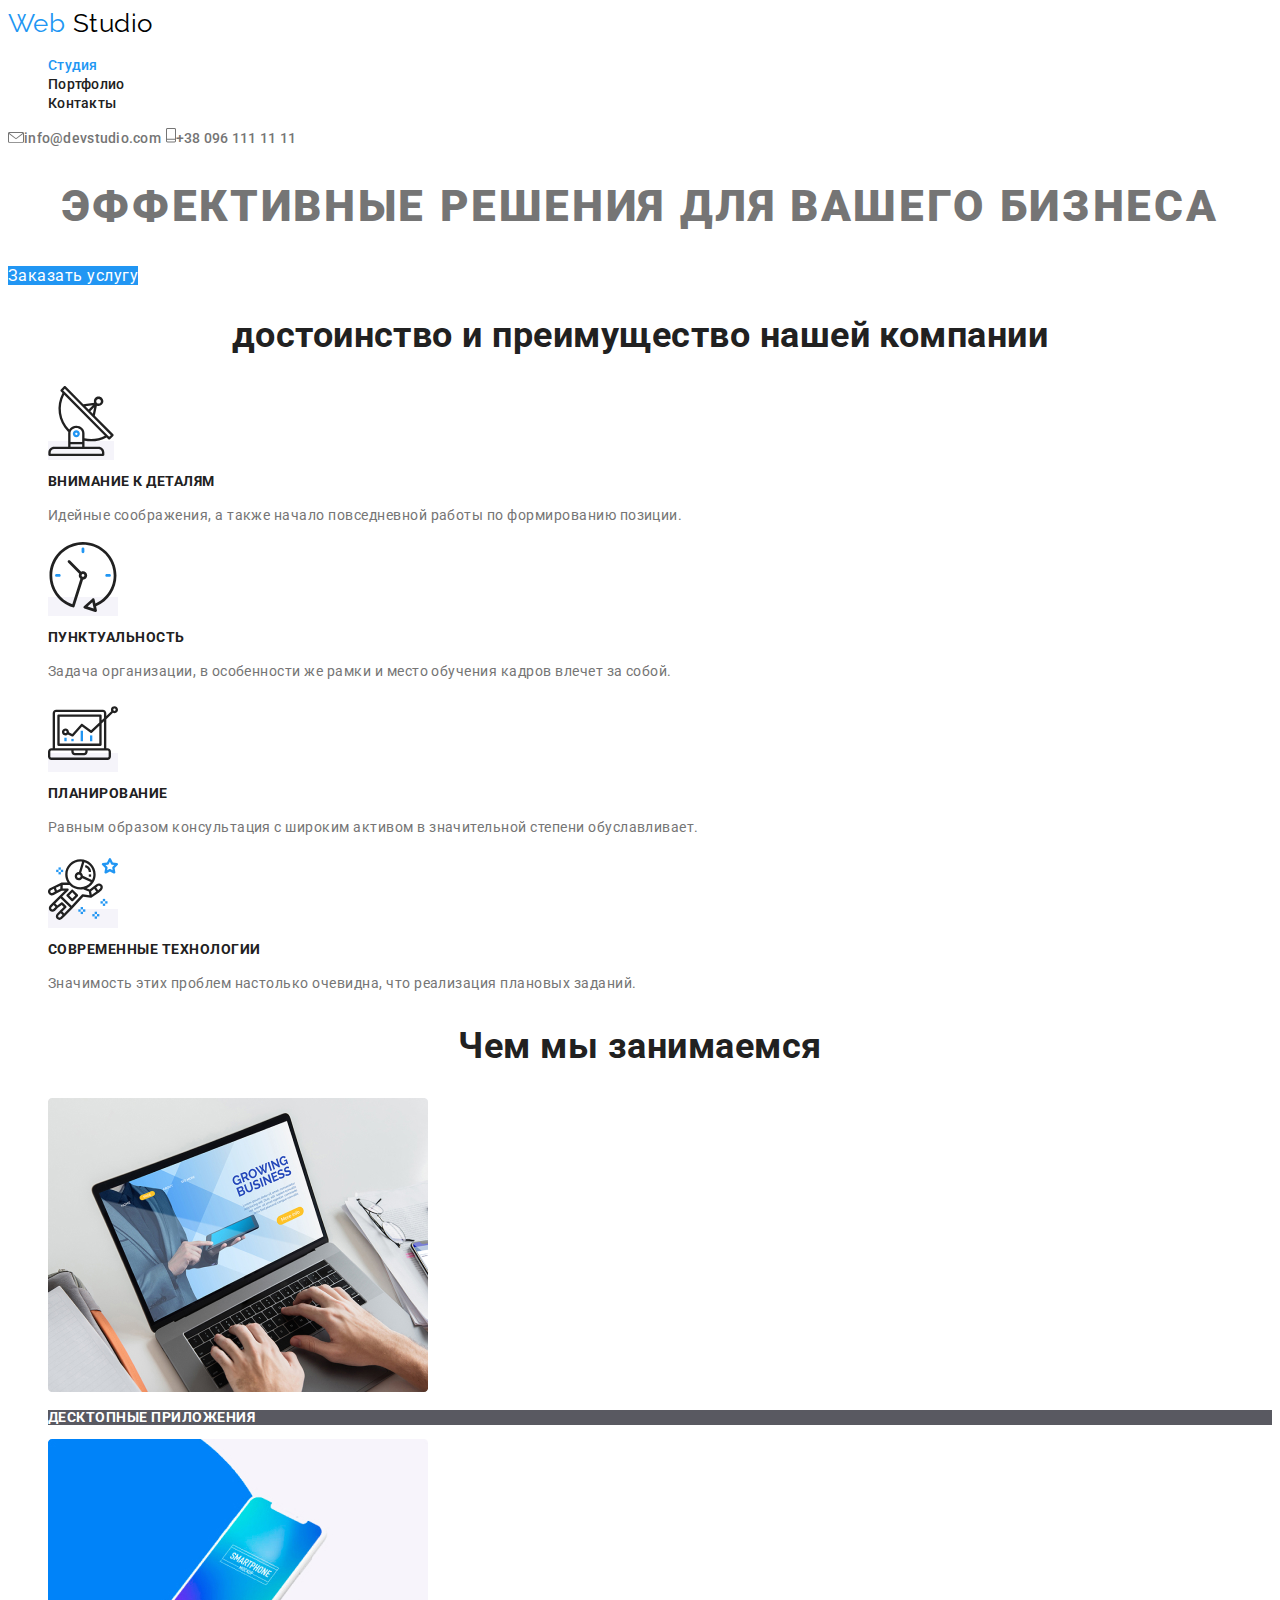
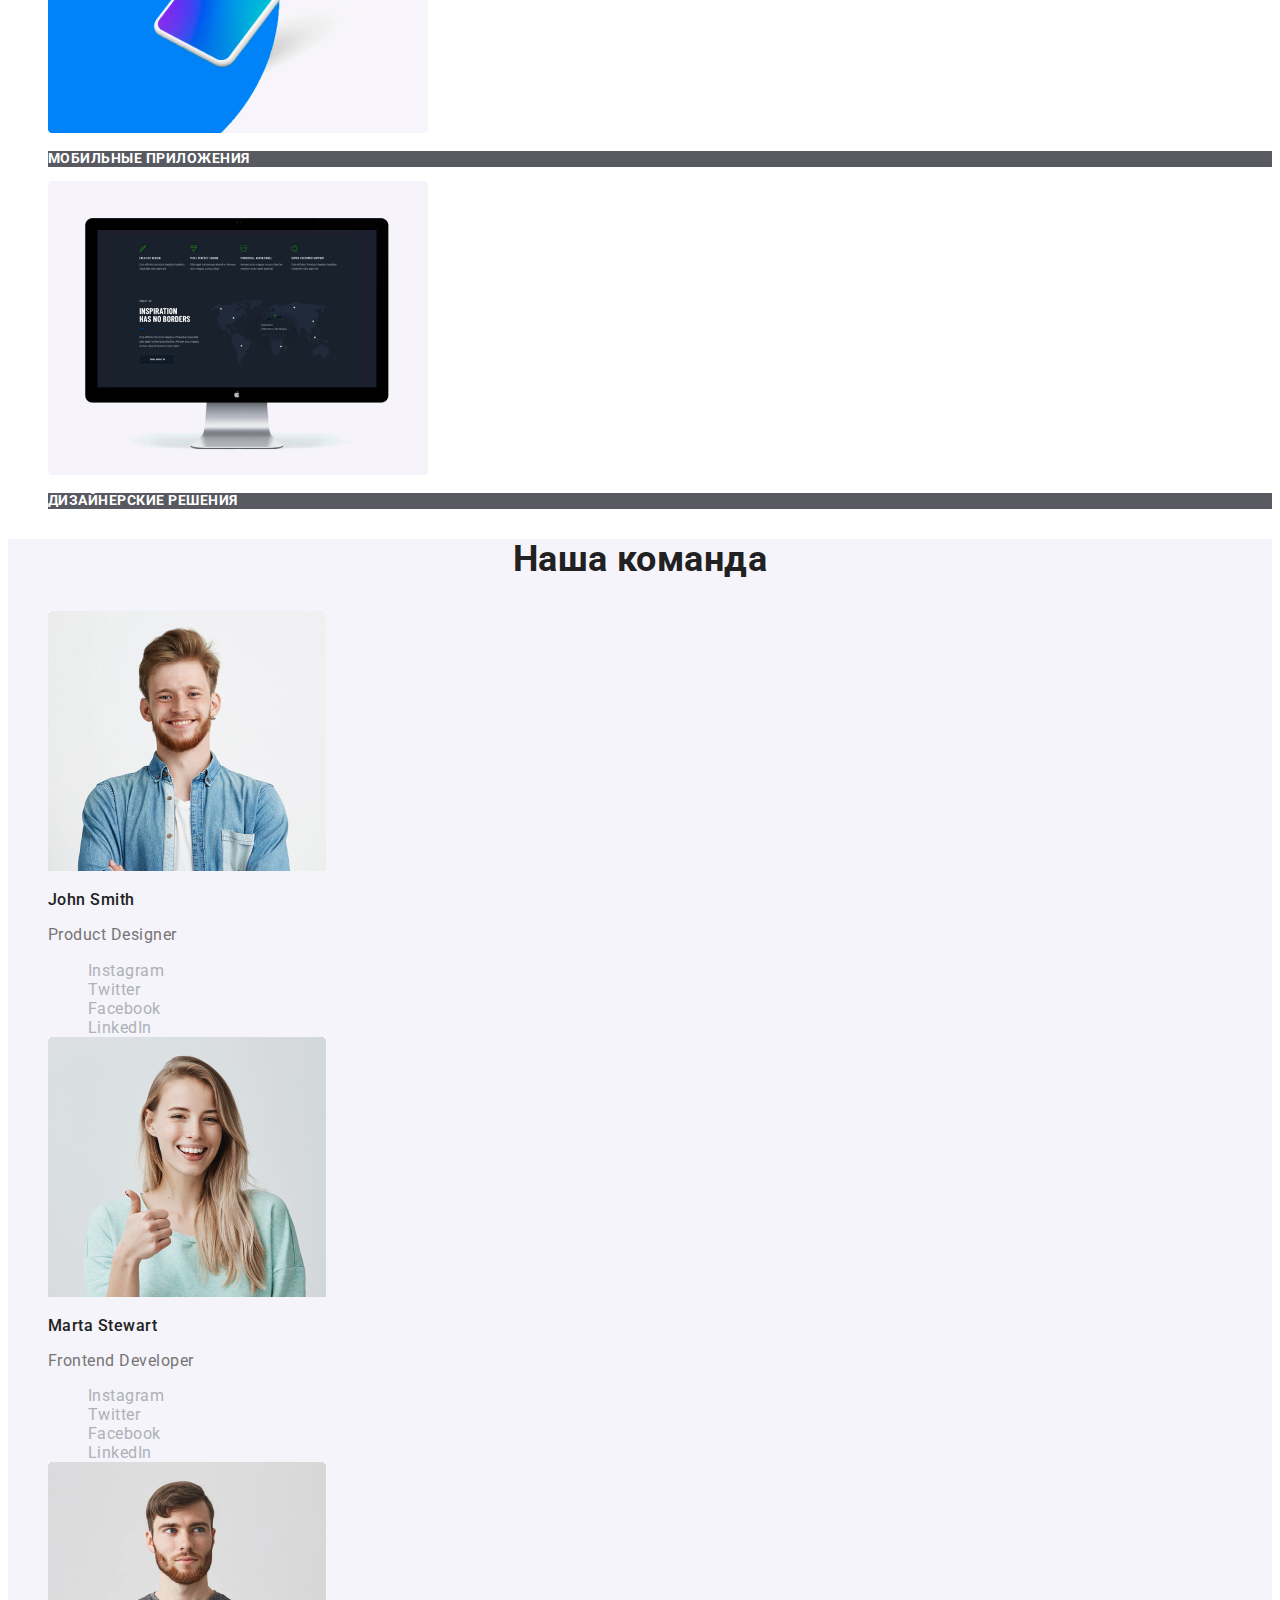
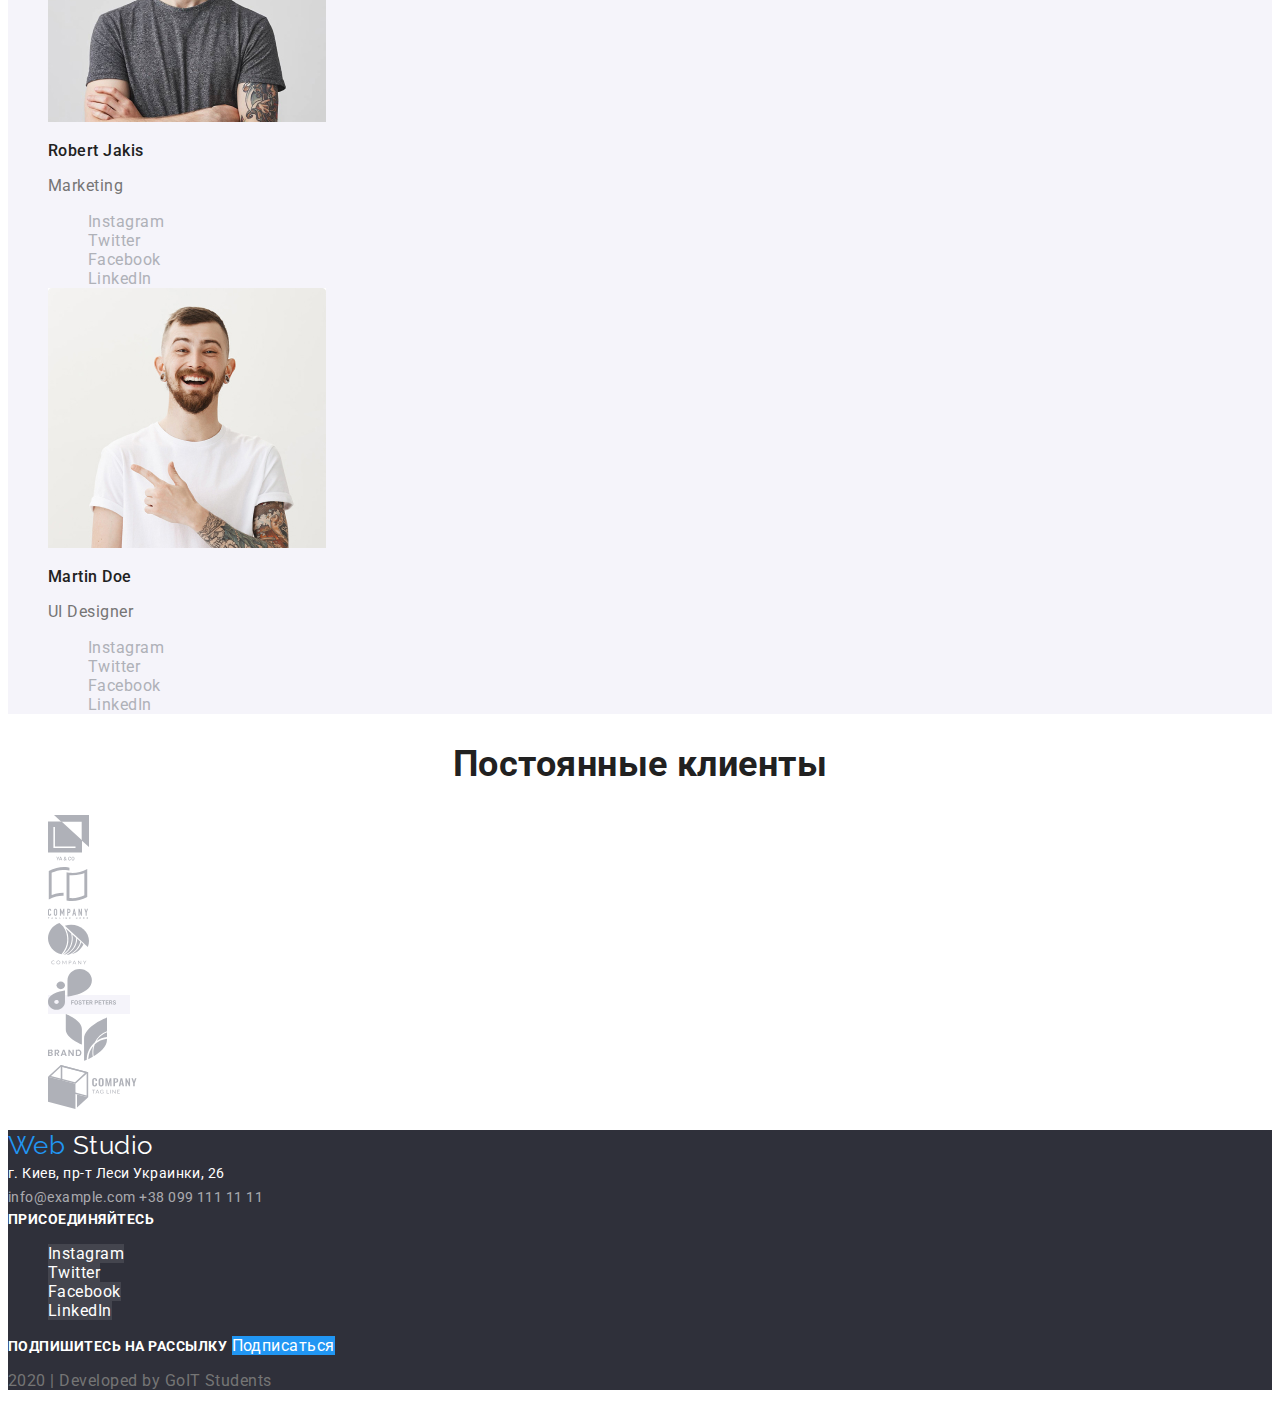
<file: index.html>
<!DOCTYPE html>
<html lang="ru">
  <head>
    <meta charset="UTF-8" />
    <meta name="viewport" content="width=device-width, initial-scale=1.0" />
    <title>Document</title>
    <link
      href="https://fonts.googleapis.com/css2?family=Raleway:wght@700&family=Roboto:wght@400;500;700;900&display=swap"
      rel="stylesheet"
    />
    <link rel="stylesheet" href="./css/styles.css" />
  </head>
  <body>
    <!--Шапка сайта-->
    <header>
      <nav>
        <a href="#" class="logo">Web<span class="logo-accent"> Studio</span></a>
        <ul class="site-nav list">
          <li><a href="./index.html" class="link current">Студия</a></li>
          <li><a href="./portfolio.html" class="link">Портфолио</a></li>
          <li><a href="#" class="link">Контакты</a></li>
        </ul>
      </nav>
      <address class="site-address">
        <a href="#" class="link"
          ><img
            src="./images/email.svg"
            alt="Картинка конверта"
          />info@devstudio.com</a
        >
        <a href="#" class="link"
          ><img
            src="./images/phone.svg"
            alt="Картинка мобильного телефона"
          />+38 096 111 11 11</a
        >
      </address>
    </header>

    <main>
      <!--Герой-->
      <!--Добавить <div> для баннера-->
      <section>
        <h1 class="hero-title">эффективные решения для вашего бизнеса</h1>
        <a href="#" class="button">Заказать услугу</a>
      </section>
      <!--Достоинство и преимущество -->
      <section>
        <h2 class="section-title">достоинство и преимущество нашей компании</h2>
        <ul class="list">
          <li>
            <a href="#" class="section-icon"
              ><img src="./images/antenna.svg" alt="Картинка антенны"
            /></a>
            <h3 class="section-subtitle">Внимание к деталям</h3>
            <p class="text">
              Идейные соображения, а также начало повседневной работы по
              формированию позиции.
            </p>
          </li>
          <li>
            <a href="#" class="section-icon"
              ><img src="./images/clock.svg" alt="Картинка часов"
            /></a>
            <h3 class="section-subtitle">Пунктуальность</h3>
            <p class="text">
              Задача организации, в особенности же рамки и место обучения кадров
              влечет за собой.
            </p>
          </li>
          <li>
            <a href="#" class="section-icon"
              ><img src="./images/vector.svg" alt="Картинка компьютера"
            /></a>
            <h3 class="section-subtitle">Планирование</h3>
            <p class="text">
              Равным образом консультация с широким активом в значительной
              степени обуславливает.
            </p>
          </li>
          <li>
            <a href="#" class="section-icon"
              ><img src="./images/astronaut.svg" alt="Картинка астронавта"
            /></a>
            <h3 class="section-subtitle">Современные технологии</h3>
            <p class="text">
              Значимость этих проблем настолько очевидна, что реализация
              плановых заданий.
            </p>
          </li>
        </ul>
      </section>
      <!--Род занятий-->
      <section>
        <h2 class="section-title">Чем мы занимаемся</h2>
        <ul class="list">
          <li>
            <a href="#"
              ><img
                src="./images/dextop.jpg"
                width="380"
                height="294"
                alt="Фото десктопного устройства"
            /></a>
            <h3 class="img-lead">Десктопные приложения</h3>
          </li>
          <li>
            <a href="#"
              ><img
                src="./images/mobil.jpg"
                width="380"
                height="294"
                alt="Фото мобильного устройства"
            /></a>
            <h3 class="img-lead">Мобильные приложения</h3>
          </li>
          <li>
            <a href="#"
              ><img
                src="./images/pc.jpg"
                width="380"
                height="294"
                alt="Фото персонального компьютера"
            /></a>
            <h3 class="img-lead">Дизайнерские решения</h3>
          </li>
        </ul>
      </section>
      <!--Список команды -->
      <section class="section-team">
        <h2 class="section-title">Наша команда</h2>
        <ul class="list">
          <li>
            <img
              src="./images/foto-John-Smith.jpg"
              width="278"
              height="260"
              alt="фото Джона Смита"
            />
            <h3 class="list-team">John Smith</h3>
            <p class="prof">Product Designer</p>
            <ul class="list">
              <li>
                <a href="#" aria-label="Ссылка на Instagram" class="userpic"
                  >Instagram</a
                >
              </li>
              <li>
                <a href="#" aria-label="Ссылка на Twitter" class="userpic"
                  >Twitter</a
                >
              </li>
              <li>
                <a href="#" aria-label="Ссылка на facebook" class="userpic"
                  >Facebook</a
                >
              </li>
              <li>
                <a href="#" aria-label="Ссылка на LinkedIn" class="userpic"
                  >LinkedIn</a
                >
              </li>
            </ul>
          </li>
          <li>
            <img
              src="./images/foto-Marta-Stewart.jpg"
              width="278"
              height="260"
              alt="фото Марты Стюарт"
            />
            <h3 class="list-team">Marta Stewart</h3>
            <p class="prof">Frontend Developer</p>
            <ul class="list">
              <li>
                <a href="#" aria-label="Ссылка на Instagram" class="userpic"
                  >Instagram</a
                >
              </li>
              <li>
                <a href="#" aria-label="Ссылка на Twitter" class="userpic"
                  >Twitter</a
                >
              </li>
              <li>
                <a href="#" aria-label="Ссылка на facebook" class="userpic"
                  >Facebook</a
                >
              </li>
              <li>
                <a href="#" aria-label="Ссылка на LinkedIn" class="userpic"
                  >LinkedIn</a
                >
              </li>
            </ul>
          </li>
          <li>
            <img
              src="./images/foto-Robert-Jakis.jpg"
              width="278"
              height="260"
              alt="фото Роберта Джекиса"
            />
            <h3 class="list-team">Robert Jakis</h3>
            <p class="prof">Marketing</p>
            <ul class="list">
              <li>
                <a href="#" aria-label="Ссылка на Instagram" class="userpic"
                  >Instagram</a
                >
              </li>
              <li>
                <a href="#" aria-label="Ссылка на Twitter" class="userpic"
                  >Twitter</a
                >
              </li>
              <li>
                <a href="#" aria-label="Ссылка на facebook" class="userpic"
                  >Facebook</a
                >
              </li>
              <li>
                <a href="#" aria-label="Ссылка на LinkedIn" class="userpic"
                  >LinkedIn</a
                >
              </li>
            </ul>
          </li>
          <li>
            <img
              src="./images/foto-Martin-Doe.jpg"
              width="278"
              height="260"
              alt="фото Мартина Доу"
            />
            <h3 class="list-team">Martin Doe</h3>
            <p class="prof">UI Designer</p>
            <ul class="list">
              <li>
                <a href="#" aria-label="Ссылка на Instagram" class="userpic"
                  >Instagram</a
                >
              </li>
              <li>
                <a href="#" aria-label="Ссылка на Twitter" class="userpic"
                  >Twitter</a
                >
              </li>
              <li>
                <a href="#" aria-label="Ссылка на facebook" class="userpic"
                  >Facebook</a
                >
              </li>
              <li>
                <a href="#" aria-label="Ссылка на LinkedIn" class="userpic"
                  >LinkedIn</a
                >
              </li>
            </ul>
          </li>
        </ul>
      </section>
      <!--Список клиентов -->
      <section>
        <h2 class="section-title">Постоянные клиенты</h2>
        <ul class="list">
          <li>
            <a href="#" class=""
              ><img src="./images/logo-1.svg" alt="Логотип постоянного клиента"
            /></a>
          </li>
          <li>
            <a href="#" class=""
              ><img src="./images/logo-2.svg" alt="Логотип постоянного клиента"
            /></a>
          </li>
          <li>
            <a href="#" class=""
              ><img src="./images/logo-3.svg" alt="Логотип постоянного клиента"
            /></a>
          </li>
          <li>
            <a href="#" class="section-icon"
              ><img src="./images/logo-4.svg" alt="Логотип постоянного клиента"
            /></a>
          </li>
          <li>
            <a href="#" class=""
              ><img src="./images/logo-5.svg" alt="Логотип постоянного клиента"
            /></a>
          </li>
          <li>
            <a href="#" class=""
              ><img src="./images/logo-6.svg" alt="Логотип постоянного клиента"
            /></a>
          </li>
        </ul>
      </section>
    </main>

    <!--Подвал-->
    <footer class="footer">
      <div>
        <a href="#" class="logo"
          >Web<span class="footer-accent"> Studio</span></a
        >
        <address class="address">
          г. Киев, пр-т Леси Украинки, 26
        </address>
        <address class="address">
          <a href="#" class="link">info@example.com</a>
          <a href="#" class="link">+38 099 111 11 11</a>
        </address>
      </div>

      <div>
        <b class="subscribe">присоединяйтесь</b>
        <ul class="list">
          <li>
            <a href="#" aria-label="Ссылка на Instagram" class="pic"
              >Instagram</a
            >
          </li>
          <li>
            <a href="#" aria-label="Ссылка на Twitter" class="section-icon pic"
              >Twitter</a
            >
          </li>
          <li>
            <a href="#" aria-label="Ссылка на facebook" class="pic">Facebook</a>
          </li>
          <li>
            <a href="#" aria-label="Ссылка на LinkedIn" class="pic">LinkedIn</a>
          </li>
        </ul>
      </div>
      <div>
        <b class="subscribe">Подпишитесь на рассылку</b>
        <a href="#" class="button">Подписаться</a>
      </div>

      <p>2020 | Developed by GoIT Students</p>
    </footer>
  </body>
</html>
</file>
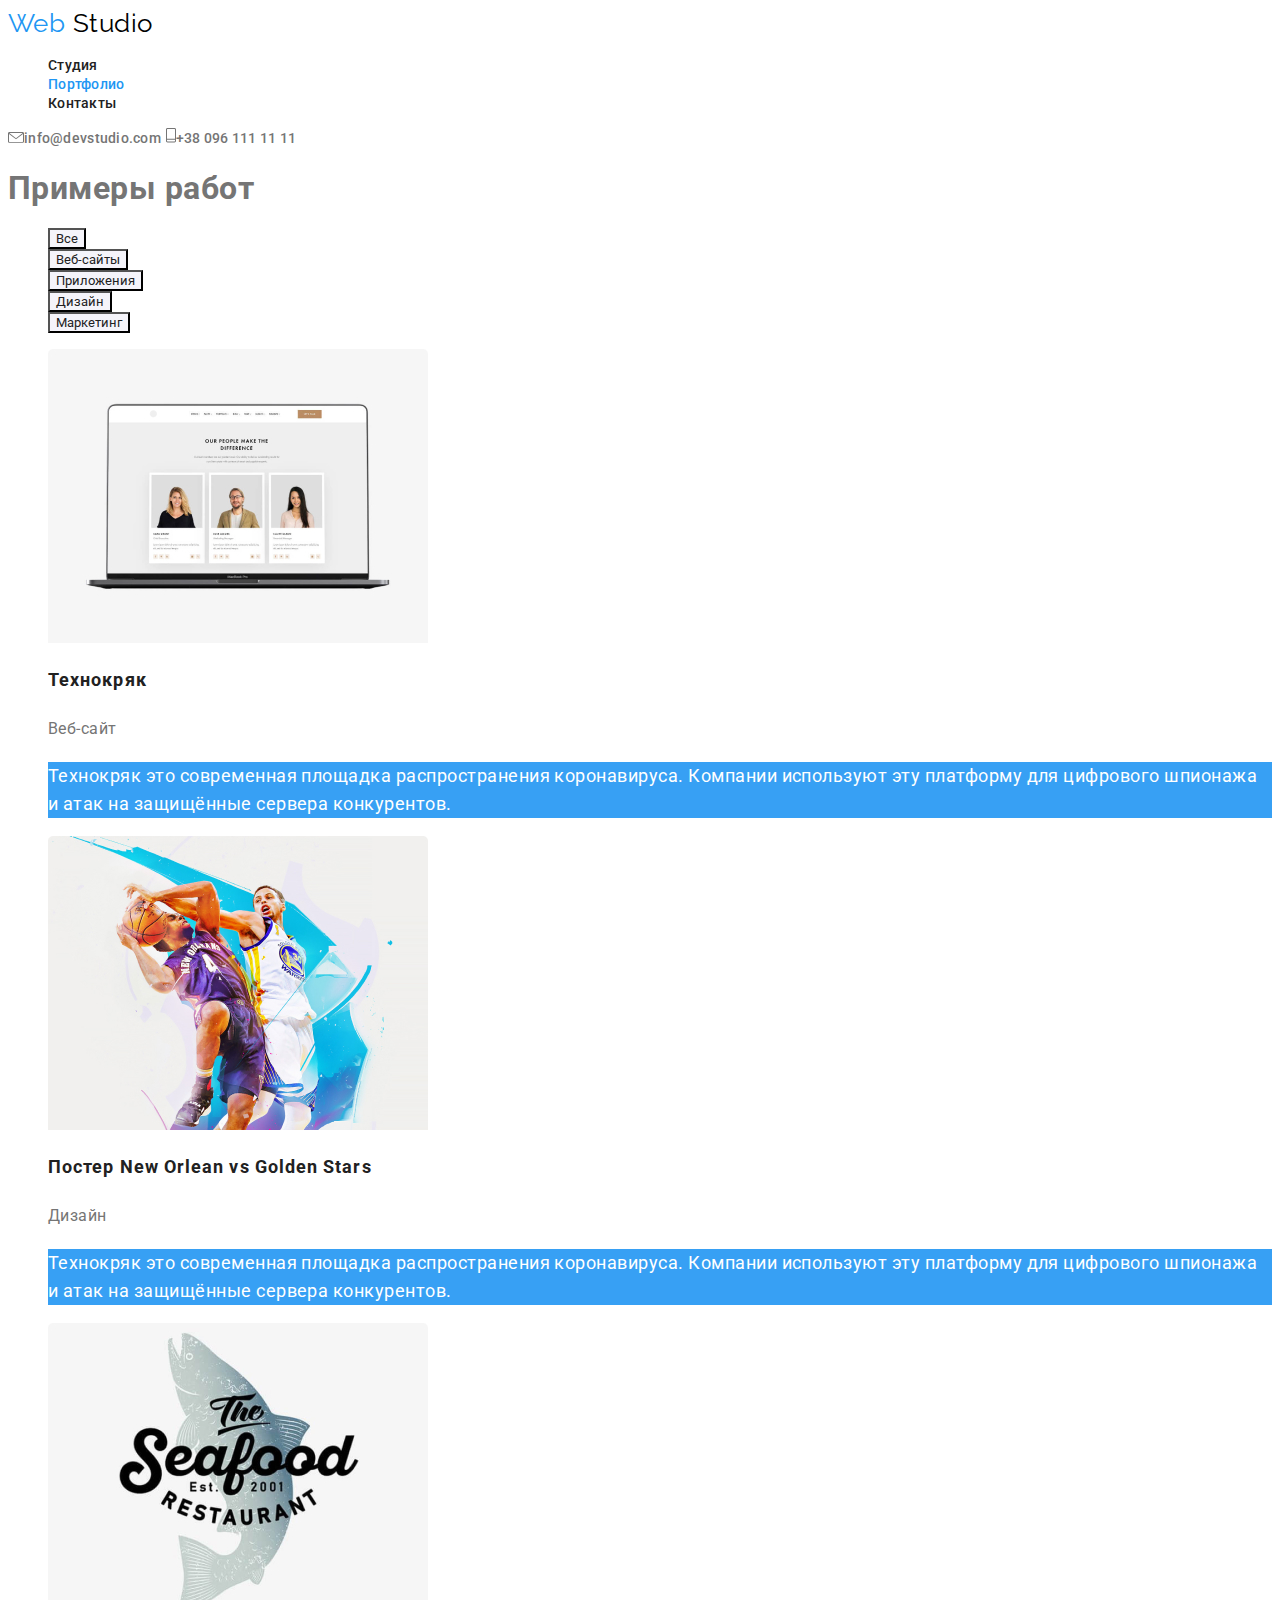
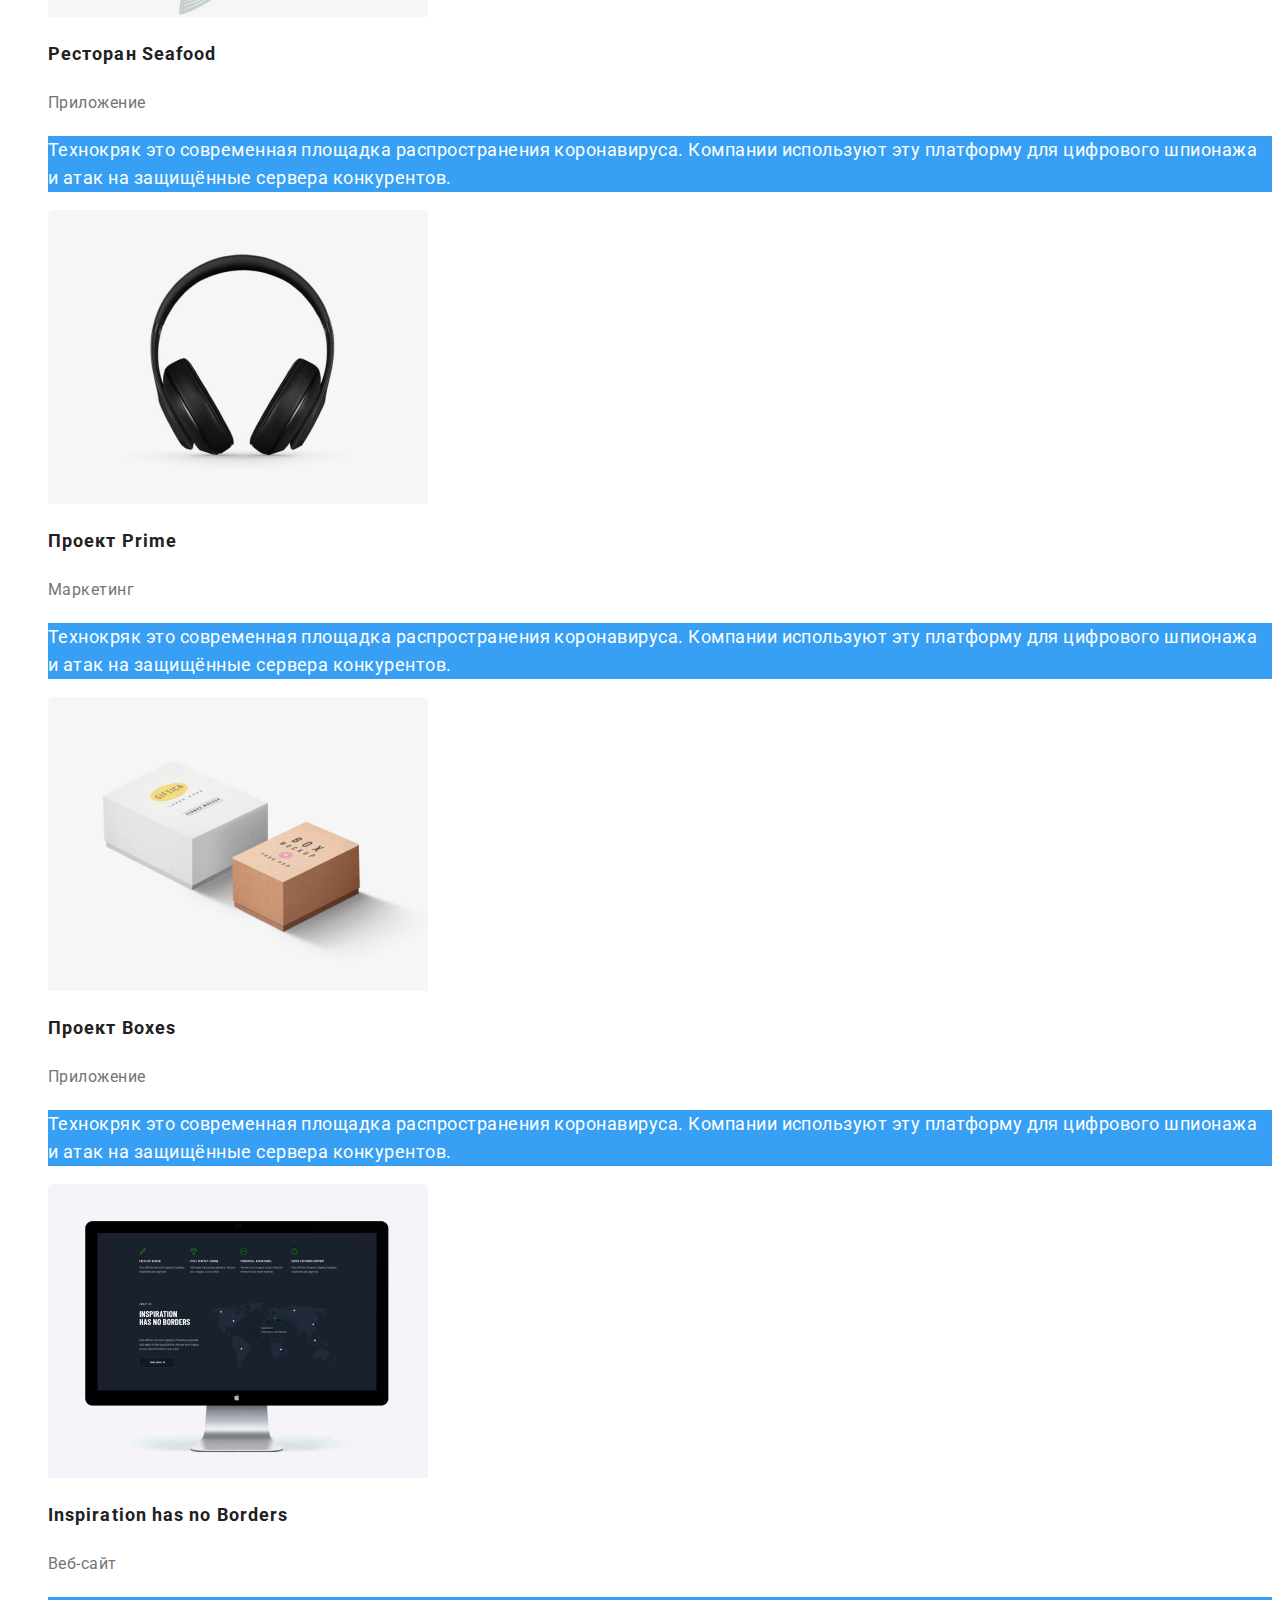
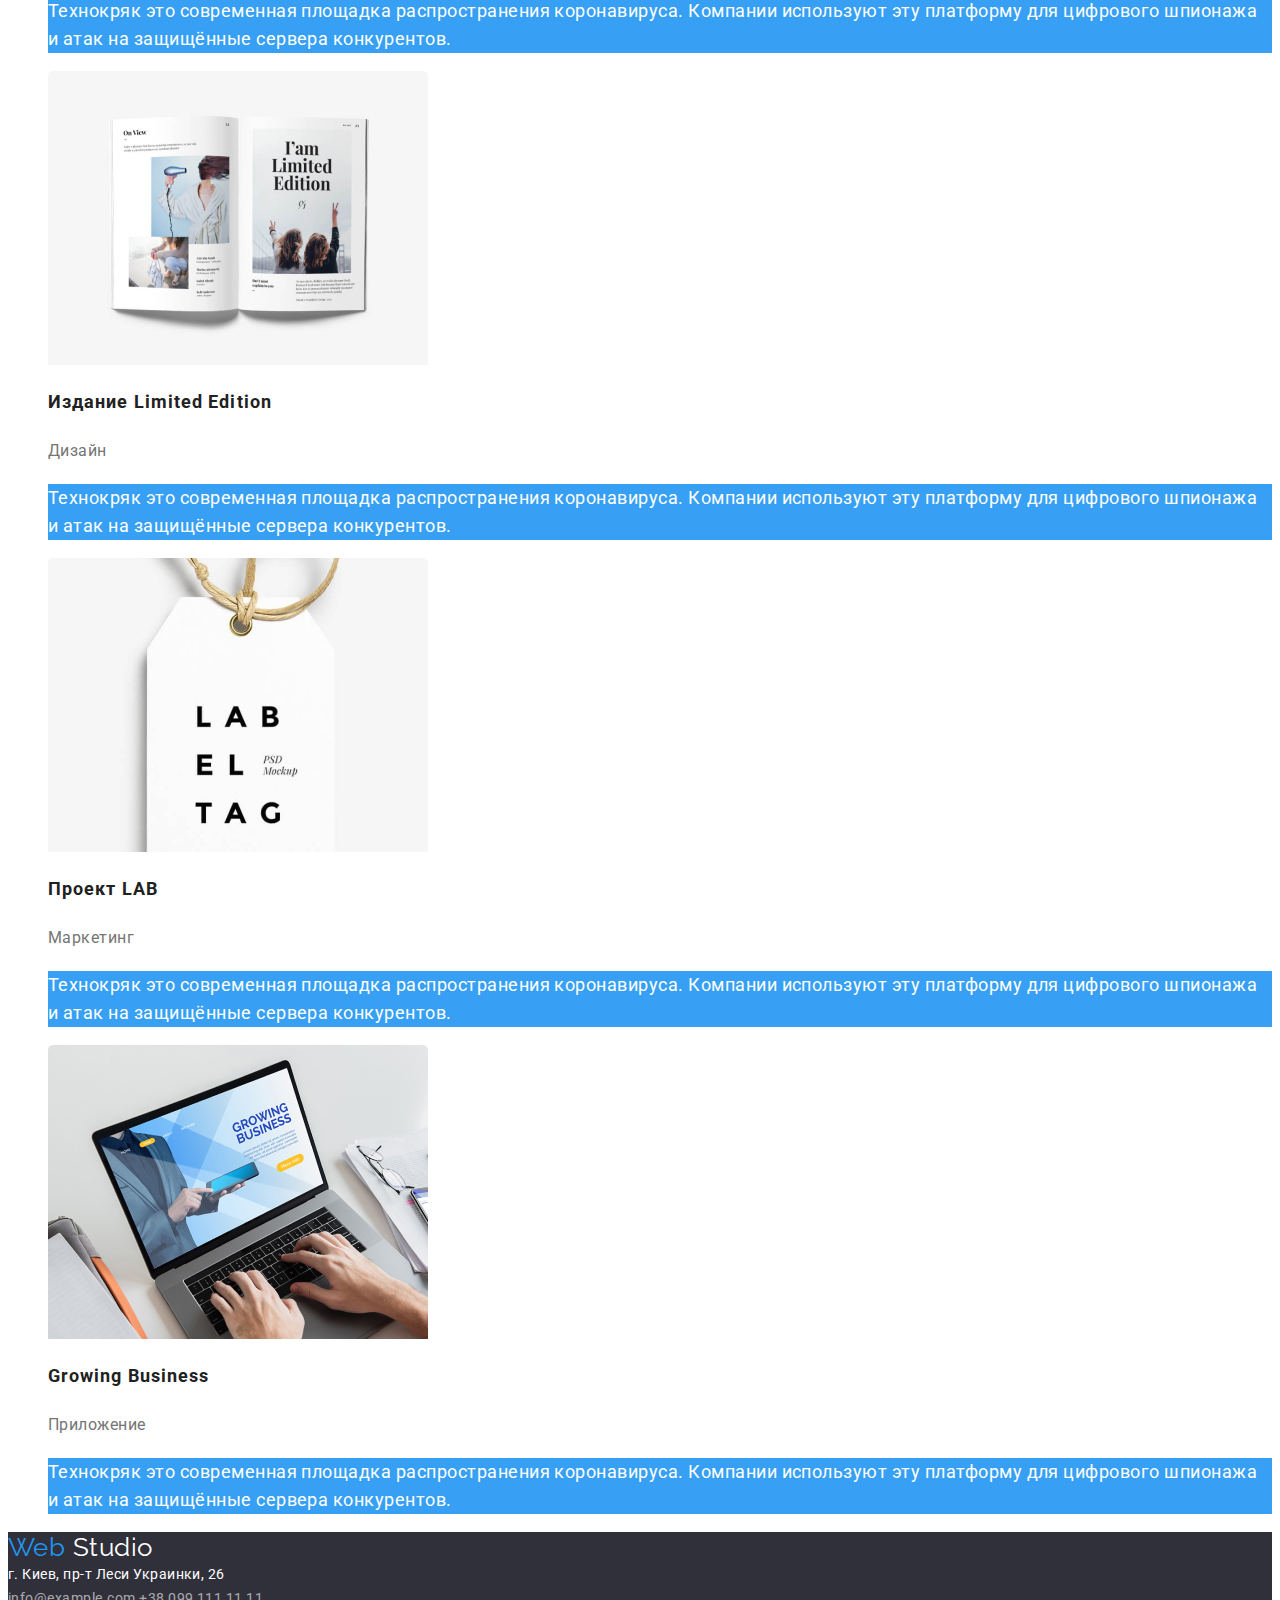
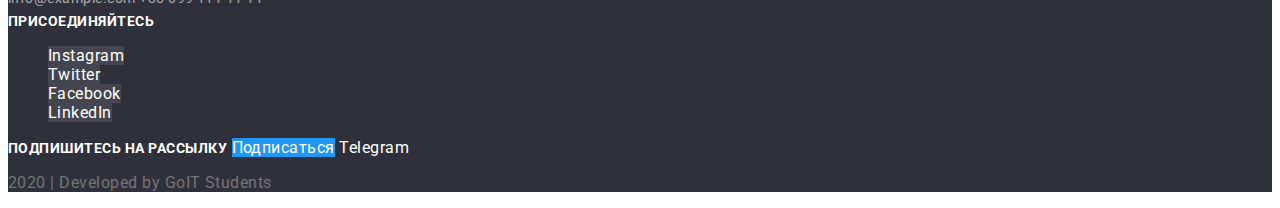
<file: portfolio.html>
<!DOCTYPE html>
<html lang="ru">
  <head>
    <meta charset="UTF-8" />
    <meta name="viewport" content="width=device-width, initial-scale=1.0" />
    <title>Document</title>
    <link
      href="https://fonts.googleapis.com/css2?family=Raleway:wght@700&family=Roboto:wght@400;500;700;900&display=swap"
      rel="stylesheet"
    />
    <link rel="stylesheet" href="./css/styles.css" />
  </head>
  <body>
    <!--Шапка сайта-->
    <header>
      <nav>
        <a href="#" class="logo">Web<span class="logo-accent"> Studio</span></a>
        <ul class="site-nav list">
          <li><a href="./index.html" class="link">Студия</a></li>
          <li><a href="./portfolio.html" class="link current">Портфолио</a></li>
          <li><a href="#" class="link">Контакты</a></li>
        </ul>
      </nav>
      <address class="site-address">
        <a href="#" class="link"
          ><img
            src="./images/email.svg"
            alt="Картинка конверта"
          />info@devstudio.com</a
        >
        <a href="#" class="link"
          ><img
            src="./images/phone.svg"
            alt="Картинка мобильного телефона"
          />+38 096 111 11 11</a
        >
      </address>
    </header>

    <main>
      <section>
        <h1>Примеры работ</h1>
        <ul class="list">
          <li>
            <button type="button" class="button-list">Все</button>
          </li>
          <li>
            <button type="button" class="button-list">Веб-сайты</button>
          </li>
          <li>
            <button type="button" class="button-list">Приложения</button>
          </li>
          <li>
            <button type="button" class="button-list">Дизайн</button>
          </li>
          <li>
            <button type="button" class="button-list">Маркетинг</button>
          </li>
        </ul>
        <div>
          <ul class="list">
            <li>
              <a href="#">
                <img
                  src="./images/tehno.jpg"
                  width="380"
                  height="294"
                  alt="Изображение ноутбука"
                />
                <h2 class="desc-title">Технокряк</h2>
                <p class="desc-subtitle">Веб-сайт</p>
                <p class="desc-text">
                  Технокряк это современная площадка распространения
                  коронавируса. Компании используют эту платформу для цифрового
                  шпионажа и атак на защищённые сервера конкурентов.
                </p>
              </a>
            </li>
            <li>
              <a href="#">
                <img
                  src="./images/poster.jpg"
                  width="380"
                  height="294"
                  alt="Изображение постера New Orlean vs Golden Stars"
                />
                <h2 class="desc-title">Постер New Orlean vs Golden Stars</h2>
                <p class="desc-subtitle">Дизайн</p>
                <p class="desc-text">
                  Технокряк это современная площадка распространения
                  коронавируса. Компании используют эту платформу для цифрового
                  шпионажа и атак на защищённые сервера конкурентов.
                </p>
              </a>
            </li>
            <li>
              <a href="#">
                <img
                  src="./images/restorent.jpg"
                  width="380"
                  height="294"
                  alt="Изображение постера ресторана Seafood"
                />
                <h2 class="desc-title">Ресторан Seafood</h2>
                <p class="desc-subtitle">Приложение</p>
                <p class="desc-text">
                  Технокряк это современная площадка распространения
                  коронавируса. Компании используют эту платформу для цифрового
                  шпионажа и атак на защищённые сервера конкурентов.
                </p>
              </a>
            </li>
            <li>
              <a href="#">
                <img
                  src="./images/prime.jpg"
                  width="380"
                  height="294"
                  alt="Изображение наушников"
                />
                <h2 class="desc-title">Проект Prime</h2>
                <p class="desc-subtitle">Маркетинг</p>
                <p class="desc-text">
                  Технокряк это современная площадка распространения
                  коронавируса. Компании используют эту платформу для цифрового
                  шпионажа и атак на защищённые сервера конкурентов.
                </p>
              </a>
            </li>
            <li>
              <a href="#">
                <img
                  src="./images/boxes.jpg"
                  width="380"
                  height="294"
                  alt="Изображение двух коробок"
                />
                <h2 class="desc-title">Проект Boxes</h2>
                <p class="desc-subtitle">Приложение</p>
                <p class="desc-text">
                  Технокряк это современная площадка распространения
                  коронавируса. Компании используют эту платформу для цифрового
                  шпионажа и атак на защищённые сервера конкурентов.
                </p>
              </a>
            </li>
            <li>
              <a href="#">
                <img
                  src="./images/inspiration.jpg"
                  width="380"
                  height="294"
                  alt="Изображение монитора персонального компьютера"
                />
                <h2 class="desc-title">Inspiration has no Borders</h2>
                <p class="desc-subtitle">Веб-сайт</p>
                <p class="desc-text">
                  Технокряк это современная площадка распространения
                  коронавируса. Компании используют эту платформу для цифрового
                  шпионажа и атак на защищённые сервера конкурентов.
                </p>
              </a>
            </li>
            <li>
              <a href="#">
                <img
                  src="./images/limited.jpg"
                  width="380"
                  height="294"
                  alt="Изображение страниц журнала"
                />
                <h2 class="desc-title">Издание Limited Edition</h2>
                <p class="desc-subtitle">Дизайн</p>
                <p class="desc-text">
                  Технокряк это современная площадка распространения
                  коронавируса. Компании используют эту платформу для цифрового
                  шпионажа и атак на защищённые сервера конкурентов.
                </p>
              </a>
            </li>
            <li>
              <a href="#">
                <img
                  src="./images/lab.jpg"
                  width="380"
                  height="294"
                  alt="Изображение этикетки LAB"
                />
                <h2 class="desc-title">Проект LAB</h2>
                <p class="desc-subtitle">Маркетинг</p>
                <p class="desc-text">
                  Технокряк это современная площадка распространения
                  коронавируса. Компании используют эту платформу для цифрового
                  шпионажа и атак на защищённые сервера конкурентов.
                </p>
              </a>
            </li>
            <li>
              <a href="#">
                <img
                  src="./images/business.jpg"
                  width="380"
                  height="294"
                  alt="Изображение ноутбука"
                />
                <h2 class="desc-title">Growing Business</h2>
                <p class="desc-subtitle">Приложение</p>
                <p class="desc-text">
                  Технокряк это современная площадка распространения
                  коронавируса. Компании используют эту платформу для цифрового
                  шпионажа и атак на защищённые сервера конкурентов.
                </p>
              </a>
            </li>
          </ul>
        </div>
      </section>
    </main>

    <!--Подвал-->
    <footer class="footer">
      <div>
        <a href="#" class="logo"
          >Web<span class="footer-accent"> Studio</span></a
        >
        <address class="address">
          г. Киев, пр-т Леси Украинки, 26
        </address>
        <address class="address">
          <a href="#" class="link">info@example.com</a>
          <a href="#" class="link">+38 099 111 11 11</a>
        </address>
      </div>

      <div>
        <b class="subscribe">присоединяйтесь</b>
        <ul class="list">
          <li>
            <a href="#" aria-label="Ссылка на Instagram" class="pic"
              >Instagram</a
            >
          </li>
          <li>
            <a href="#" aria-label="Ссылка на Twitter" class="section-icon pic"
              >Twitter</a
            >
          </li>
          <li>
            <a href="#" aria-label="Ссылка на facebook" class="pic">Facebook</a>
          </li>
          <li>
            <a href="#" aria-label="Ссылка на LinkedIn" class="pic">LinkedIn</a>
          </li>
        </ul>
      </div>
      <div>
        <b class="subscribe">Подпишитесь на рассылку</b>
        <a href="#" class="button">Подписаться</a>
        <a href="#" aria-label="Ссылка на Telegram" class="telegram"
          >Telegram</a
        >
      </div>

      <p>2020 | Developed by GoIT Students</p>
    </footer>
  </body>
</html>
</file>
<file: css/styles.css>
/*
цвет макета - белый #FFFFFF;
цвет (section)- Список команды #F5F4FA
цвет(footer) background: #2F303A;
*/
/* 
основной цвет текста (чёрный)-#757575;
вторичный ( h1,h2,h3....)цвет текста (серый)- #212121;
цвет текста адреса (footer) - rgba(255, 255, 255, 0.6);
*/
/*цвет наведения (акцент) и фона (синий)- #2196F3;*/

/* 
основной шрифт 
font-family: Roboto;(sans-serif
font-weight: 400, 500, 700, 900;
второй шрифт
font-family: Raleway;sans-serif
font-weight: 700;
*/

:root {
  --primary-text-color: #757575;
  --title-text-color: #212121;
  --accent-color: #2196f3;
  --primary-white-color: #ffffff;
  --primary-grey-color: #f5f4fa;
  --secondary-grey-color: #2f303a;
}

body {
  background-color: var(--primary-white-color);
  color: var(--primary-text-color);
  font-family: Roboto, sans-serif;
  letter-spacing: 0.03em;
}

a {
  text-decoration: none;
}

.list {
  list-style: none;
}

/* header */

.logo {
  color: var(--accent-color);
  font-family: Raleway, sans-serif;
  font-size: 26px;
  line-height: 1.2;
}

/* .logo-accent:hover,
.logo-accent:focus {
} */

.logo-accent {
  color: #000000;
}

.site-nav .link {
  color: var(--title-text-color);
  font-weight: 500;
  font-size: 14px;
  line-height: 1.14;
  letter-spacing: 0.02em;
}
.site-nav .link:hover,
.site-nav .link:focus {
  color: var(--accent-color);
}

.site-nav .link.current {
  color: var(--accent-color);
}

.site-address .link {
  color: var(--primary-text-color);
  font-style: normal;
  font-weight: 500;
  font-size: 14px;
  line-height: 1.14;
  letter-spacing: 0.02em;
}

.site-address .link:hover,
.site-address .link:focus {
  color: var(--accent-color);
}

/* section */
.hero-title {
  /* color: var(--primary-white-color); */
  font-weight: 900;
  font-size: 44px;
  line-height: 1.36;
  text-align: center;
  letter-spacing: 0.06em;
  text-transform: uppercase;
}

.button {
  color: var(--primary-white-color);
  background-color: var(--accent-color);
  font-family: inherit;
}

.section-title {
  color: var(--title-text-color);
  font-weight: 700;
  font-size: 36px;
  line-height: 1.16;
  text-align: center;
}

.section-subtitle {
  color: var(--title-text-color);

  font-weight: 700;
  font-size: 14px;
  line-height: 1.14;
  text-transform: uppercase;
}

.list .text {
  font-weight: 400;
  font-size: 14px;
  line-height: 1.71;
}

.section-icon {
  background-color: var(--primary-grey-color);
}
.section-icon:hover,
.section-icon:focus {
  background-color: var(--accent-color);
}

.img-lead {
  color: var(--primary-white-color);
  background-color: rgba(47, 48, 58, 0.8);
  font-weight: 700;
  font-size: 14px;
  line-height: 1.14;
  text-transform: uppercase;
}

.userpic {
  color: #afb1b8;
}
.userpic:hover,
.userpic:focus {
  color: var(--accent-color);
}

.section-team {
  background-color: var(--primary-grey-color);
}
.list-team {
  color: var(--title-text-color);
  font-weight: 500;
  font-size: 16px;
  line-height: 1.18;
}
.prof {
  font-weight: 400;
  font-size: 16px;
  line-height: 1.18;
}

/* portofolio main */
.button-list {
  color: var(--title-text-color);
  background-color: var(--primary-grey-color);
  font-family: inherit;
}

.button-list:hover,
.button-list:focus {
  color: var(--primary-white-color);
  background-color: var(--accent-color);
}
.desc-title {
  color: var(--title-text-color);
  font-weight: 700;
  font-size: 18px;
  line-height: 2;
  letter-spacing: 0.06em;
}
.desc-subtitle {
  color: var(--primary-text-color);
  font-weight: 400;
  font-size: 16px;
  line-height: 1.87;
}
.desc-text {
  color: var(--primary-white-color);
  background-color: rgba(33, 150, 243, 0.9);
  font-weight: 400;
  font-size: 18px;
  line-height: 1.56;
}

/* footer */
.footer {
  background-color: var(--secondary-grey-color);
}
.footer-accent {
  color: var(--primary-white-color);
}

.address {
  color: var(--primary-white-color);
  font-style: normal;
  font-weight: 400;
  font-size: 14px;
  line-height: 1.71;
}
.address .link {
  color: rgba(255, 255, 255, 0.6);
}

.pic {
  color: var(--primary-white-color);
  background-color: rgba(255, 255, 255, 0.1);
}

.section-icon.pic:hover .section-icon.pic:focus {
  color: var(--primary-white-color);
  background-color: var(--accent-color);
}

.subscribe {
  color: var(--primary-white-color);
  font-weight: 700;
  font-size: 14px;
  line-height: 1.14;
  text-transform: uppercase;
}

/* footer portfolio */
.telegram {
  color: var(--primary-white-color);
}
</file>
